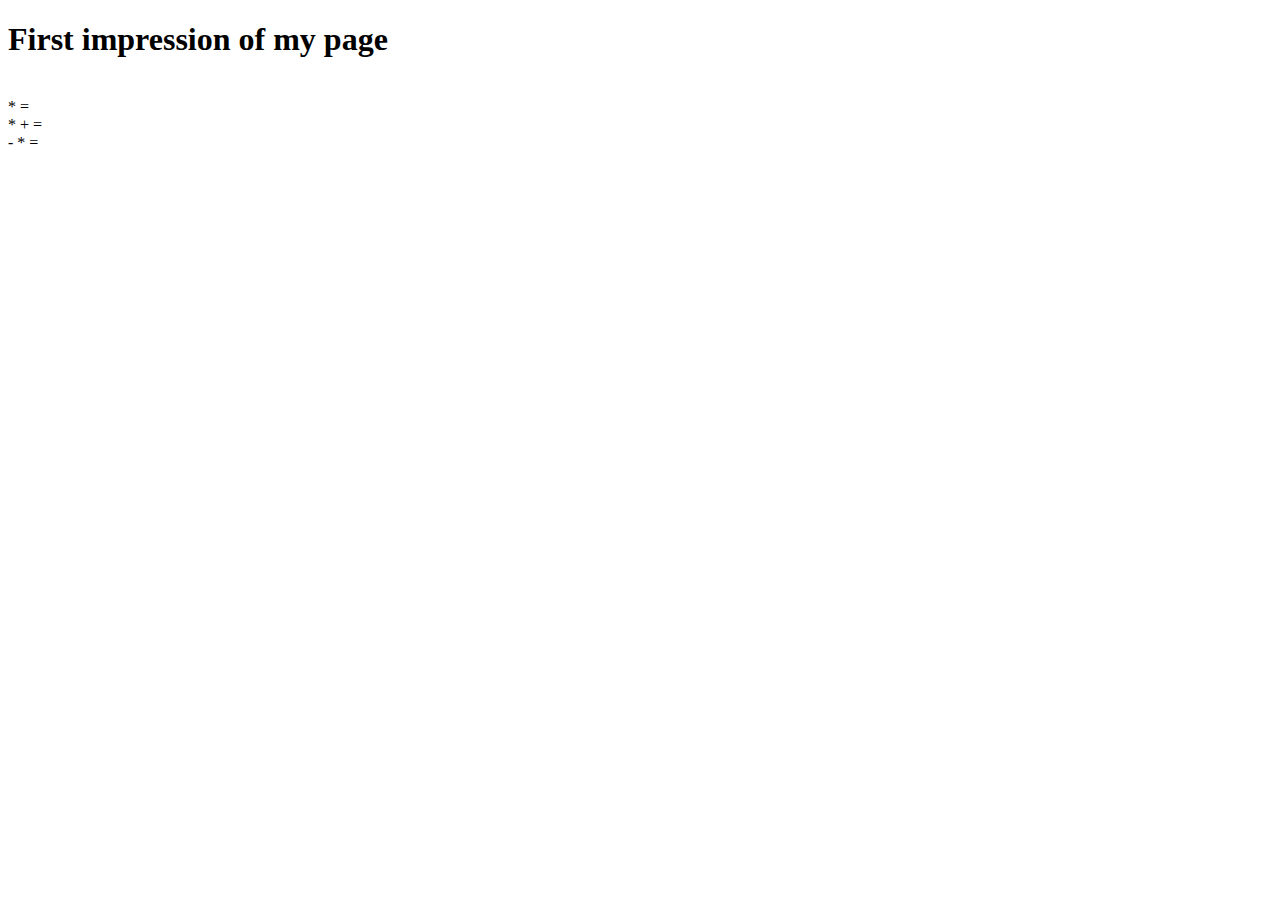
<file: src/main/resources/templates/index.html>
<!DOCTYPE html>
<html lang="en" xmlns:th="http://www.thymeleaf.org">
<head>
    <meta charset="UTF-8">
    <title>My weclome page</title>
</head>
<body>
    <h1>First impression of my page</h1>
        <span th:text="${veriable}"></span>
        <br>
        <span th:text="${two}"></span>
        *
        <span th:text="${two}"></span>
        =
        <span th:text="${two} + ${two}"></span>
        <br>
        <span th:text="${two}"></span>
        *
        <span th:text="${two}"></span>
        +
        <span th:text="${two}"></span>
        =
        <span th:text="${two} * ${two} + ${two}"></span>
        <br>
        <span th:text="${two}"></span>
        -
        <span th:text="${two}"></span>
        *
        <span th:text="${two}"></span>
        =
        <span th:text="${two} - ${two} * ${two}"></span>

</body>
</html>
</file>
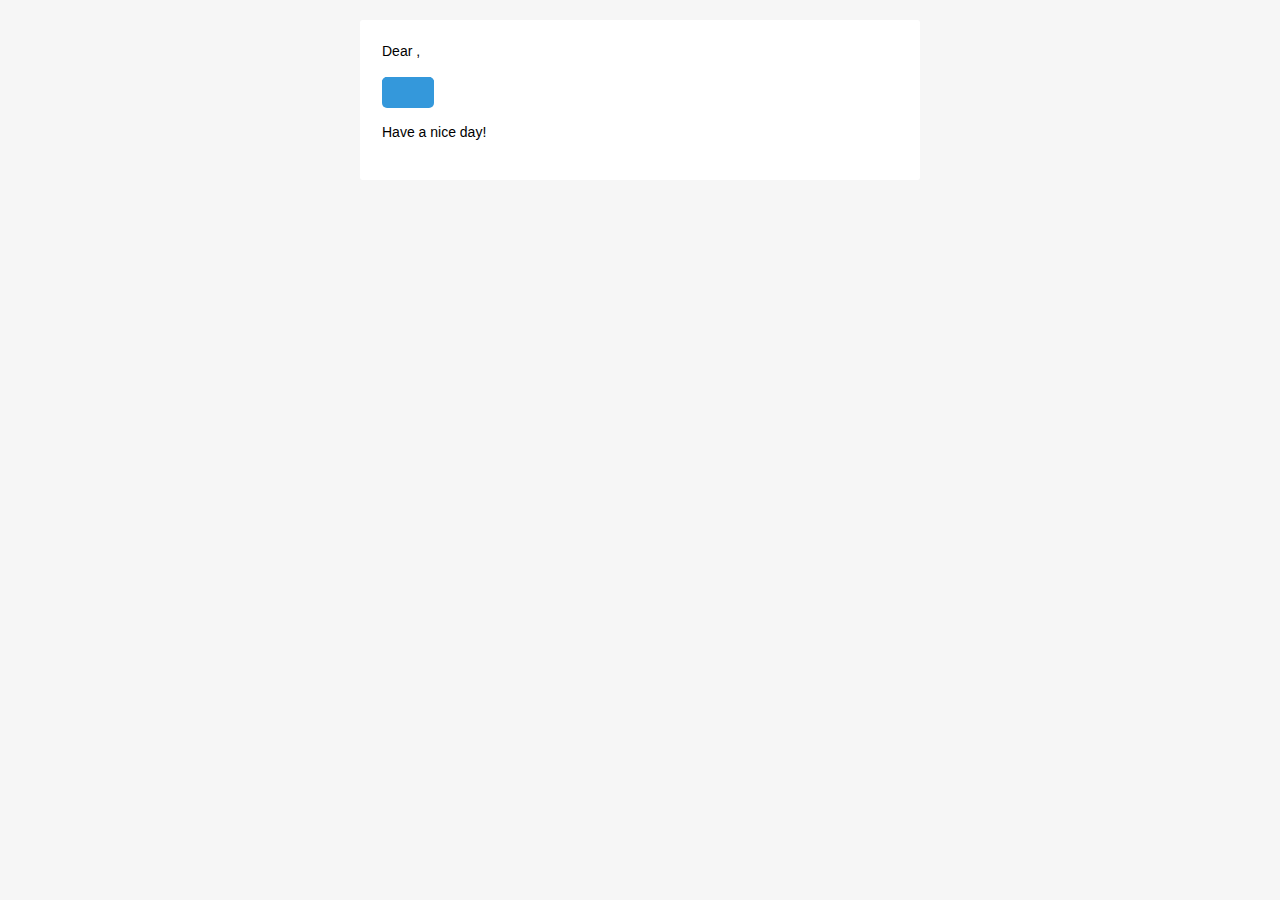
<file: src/main/resources/templates/mail/crated-available-task-email.html>
<!doctype html>
<html xmlns="http://www.w3.org/1999/xhtml" xmlns:th="http://www.thymeleaf.org">
<head>
    <meta name="viewport" content="width=device-width">
    <meta http-equiv="Content-Type" content="text/html; charset=UTF-8">
    <title>Trello Card</title>
    <style>

        @media only screen and (max-width: 620px) {
            table[class=body] h1 {
                font-size: 28px !important;
                margin-bottom: 10px !important;
            }
            table[class=body] p,
            table[class=body] ul,
            table[class=body] ol,
            table[class=body] td,
            table[class=body] span,
            table[class=body] a {
                font-size: 16px !important;
            }
            table[class=body] .wrapper,
            table[class=body] .article {
                padding: 10px !important;
            }
            table[class=body] .content {
                padding: 0 !important;
            }
            table[class=body] .container {
                padding: 0 !important;
                width: 100% !important;
            }
            table[class=body] .main {
                border-left-width: 0 !important;
                border-radius: 0 !important;
                border-right-width: 0 !important;
            }
            table[class=body] .btn table {
                width: 100% !important;
            }
            table[class=body] .btn a {
                width: 100% !important;
            }
            table[class=body] .img-responsive {
                height: auto !important;
                max-width: 100% !important;
                width: auto !important;
            }
        }

        @media all {
            .ExternalClass {
                width: 100%;
            }
            .ExternalClass,
            .ExternalClass p,
            .ExternalClass span,
            .ExternalClass font,
            .ExternalClass td,
            .ExternalClass div {
                line-height: 100%;
            }
            .apple-link a {
                color: inherit !important;
                font-family: inherit !important;
                font-size: inherit !important;
                font-weight: inherit !important;
                line-height: inherit !important;
                text-decoration: none !important;
            }
            .btn-primary table td:hover {
                background-color: #34495e !important;
            }
            .btn-primary a:hover {
                background-color: #34495e !important;
                border-color: #34495e !important;
            }
        }
    </style>
</head>
<body class="" style="background-color: #f6f6f6; font-family: sans-serif; -webkit-font-smoothing: antialiased; font-size: 14px; line-height: 1.4; margin: 0; padding: 0; -ms-text-size-adjust: 100%; -webkit-text-size-adjust: 100%;">
<table border="0" cellpadding="0" cellspacing="0" class="body" style="border-collapse: separate; mso-table-lspace: 0pt; mso-table-rspace: 0pt; width: 100%; background-color: #f6f6f6;">
    <tr>
        <td style="font-family: sans-serif; font-size: 14px; vertical-align: top;"> </td>
        <td class="container" style="font-family: sans-serif; font-size: 14px; vertical-align: top; display: block; Margin: 0 auto; max-width: 580px; padding: 10px; width: 580px;">
            <div class="content" style="box-sizing: border-box; display: block; Margin: 0 auto; max-width: 580px; padding: 10px;">

                <!-- START CENTERED WHITE CONTAINER -->
                <span class="preheader" style="color: transparent; display: none; height: 0; max-height: 0; max-width: 0; opacity: 0; overflow: hidden; mso-hide: all; visibility: hidden; width: 0;">PREVIEW_MESSAGE</span>
                <table class="main" style="border-collapse: separate; mso-table-lspace: 0pt; mso-table-rspace: 0pt; width: 100%; background: #ffffff; border-radius: 3px;">

                    <!-- START MAIN CONTENT AREA -->
                    <tr>
                        <td class="wrapper" style="font-family: sans-serif; font-size: 14px; vertical-align: top; box-sizing: border-box; padding: 20px;">
                            <table border="0" cellpadding="0" cellspacing="0" style="border-collapse: separate; mso-table-lspace: 0pt; mso-table-rspace: 0pt; width: 100%;">
                                <tr>
                                    <td style="font-family: sans-serif; font-size: 14px; vertical-align: top;">
                                        <p style="font-family: sans-serif; font-size: 14px; font-weight: normal; margin: 0; Margin-bottom: 15px;">
                                            Dear <span th:text="${admin_config.getAdminName()}"></span>,</p>
                                        <p style="font-family: sans-serif; font-size: 14px; font-weight: normal; margin: 0; Margin-bottom: 15px;" th:text="${message}"></p>
                                        <table border="0" cellpadding="0" cellspacing="0" class="btn btn-primary" style="border-collapse: separate; mso-table-lspace: 0pt; mso-table-rspace: 0pt; width: 100%; box-sizing: border-box;">
                                            <tbody>
                                            <tr>
                                                <td align="left" style="font-family: sans-serif; font-size: 14px; vertical-align: top; padding-bottom: 15px;">
                                                    <table th:if="${show_button}" border="0" cellpadding="0" cellspacing="0" style="border-collapse: separate; mso-table-lspace: 0pt; mso-table-rspace: 0pt; width: auto;">
                                                        <tbody>
                                                        <tr>
                                                            <td style="font-family: sans-serif; font-size: 14px; vertical-align: top; background-color: #3498db; border-radius: 5px; text-align: center;">
                                                                <a th:href="${tasks_url}" th:text="${button}" target="_blank" style="display: inline-block; color: #ffffff; background-color: #3498db; border: solid 1px #3498db; border-radius: 5px; box-sizing: border-box; cursor: pointer; text-decoration: none; font-size: 14px; font-weight: bold; margin: 0; padding: 12px 25px; text-transform: capitalize; border-color: #3498db;"></a> </td>
                                                        </tr>
                                                        </tbody>
                                                    </table>
                                                </td>
                                            </tr>
                                            </tbody>
                                        </table>
                                        <p style="font-family: sans-serif; font-size: 14px; font-weight: normal; margin: 0; Margin-bottom: 15px;">Have a nice day!</p>
                                    </td>
                                </tr>
                            </table>
                        </td>
                    </tr>

                    <!-- END MAIN CONTENT AREA -->
                </table>

                <!-- START FOOTER -->
                <div class="footer" style="clear: both; Margin-top: 10px; text-align: center; width: 100%;">
                    <table border="0" cellpadding="0" cellspacing="0" style="border-collapse: separate; mso-table-lspace: 0pt; mso-table-rspace: 0pt; width: 100%;">
                        <tr>
                            <td class="content-block" style="font-family: sans-serif; vertical-align: top; padding-bottom: 10px; padding-top: 10px; font-size: 12px; color: #999999; text-align: center;">
                                <span th:text="${company_name}" class="apple-link" style="color: #999999; font-size: 12px; text-align: center;"></span><br/>
                                <span th:text="${company_goal}" class="apple-link" style="color: #999999; font-size: 12px; text-align: center;"></span><br/>
                                <span th:text="${company_email}" class="apple-link" style="color: #999999; font-size: 12px; text-align: center;"></span><br/>
                                <span th:text="${company_phone}" class="apple-link" style="color: #999999; font-size: 12px; text-align: center;"></span><br/>
                            </td>
                        </tr>
                    </table>
                </div>
                <!-- END FOOTER -->

                <!-- END CENTERED WHITE CONTAINER -->
            </div>
        </td>
        <td style="font-family: sans-serif; font-size: 14px; vertical-align: top;"> </td>
    </tr>
</table>
</body>
</html>
</file>
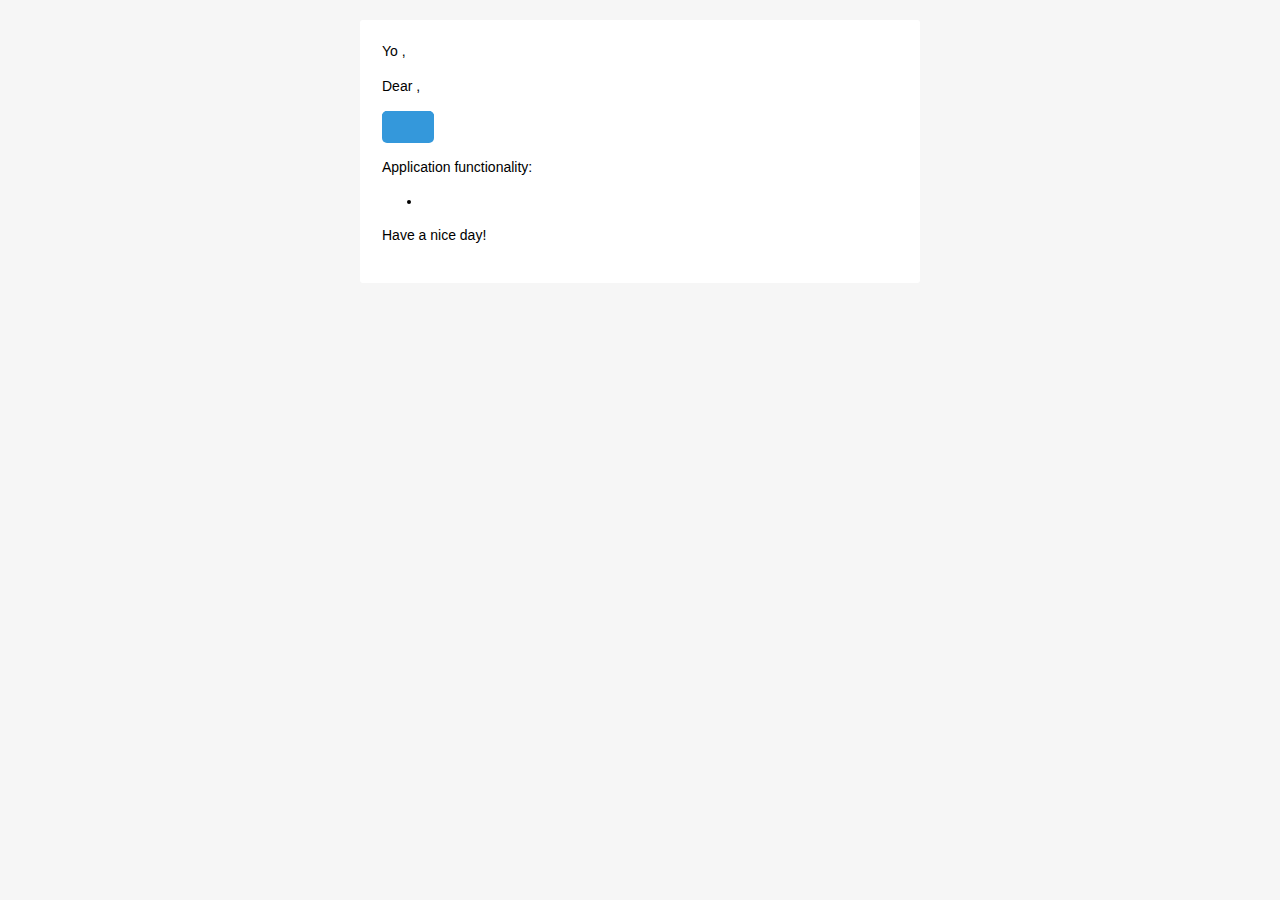
<file: src/main/resources/templates/mail/created-trello-card-mail.html>
<!doctype html>
<html xmlns="http://www.w3.org/1999/xhtml" xmlns:th="http://www.thymeleaf.org">
<head>
    <meta name="viewport" content="width=device-width">
    <meta http-equiv="Content-Type" content="text/html; charset=UTF-8">
    <title>Trello Card</title>
    <style>

        @media only screen and (max-width: 620px) {
            table[class=body] h1 {
                font-size: 28px !important;
                margin-bottom: 10px !important;
            }
            table[class=body] p,
            table[class=body] ul,
            table[class=body] ol,
            table[class=body] td,
            table[class=body] span,
            table[class=body] a {
                font-size: 16px !important;
            }
            table[class=body] .wrapper,
            table[class=body] .article {
                padding: 10px !important;
            }
            table[class=body] .content {
                padding: 0 !important;
            }
            table[class=body] .container {
                padding: 0 !important;
                width: 100% !important;
            }
            table[class=body] .main {
                border-left-width: 0 !important;
                border-radius: 0 !important;
                border-right-width: 0 !important;
            }
            table[class=body] .btn table {
                width: 100% !important;
            }
            table[class=body] .btn a {
                width: 100% !important;
            }
            table[class=body] .img-responsive {
                height: auto !important;
                max-width: 100% !important;
                width: auto !important;
            }
        }

        @media all {
            .ExternalClass {
                width: 100%;
            }
            .ExternalClass,
            .ExternalClass p,
            .ExternalClass span,
            .ExternalClass font,
            .ExternalClass td,
            .ExternalClass div {
                line-height: 100%;
            }
            .apple-link a {
                color: inherit !important;
                font-family: inherit !important;
                font-size: inherit !important;
                font-weight: inherit !important;
                line-height: inherit !important;
                text-decoration: none !important;
            }
            .btn-primary table td:hover {
                background-color: #34495e !important;
            }
            .btn-primary a:hover {
                background-color: #34495e !important;
                border-color: #34495e !important;
            }
        }
    </style>
</head>
<body class="" style="background-color: #f6f6f6; font-family: sans-serif; -webkit-font-smoothing: antialiased; font-size: 14px; line-height: 1.4; margin: 0; padding: 0; -ms-text-size-adjust: 100%; -webkit-text-size-adjust: 100%;">
<table border="0" cellpadding="0" cellspacing="0" class="body" style="border-collapse: separate; mso-table-lspace: 0pt; mso-table-rspace: 0pt; width: 100%; background-color: #f6f6f6;">
    <tr>
        <td style="font-family: sans-serif; font-size: 14px; vertical-align: top;"> </td>
        <td class="container" style="font-family: sans-serif; font-size: 14px; vertical-align: top; display: block; Margin: 0 auto; max-width: 580px; padding: 10px; width: 580px;">
            <div class="content" style="box-sizing: border-box; display: block; Margin: 0 auto; max-width: 580px; padding: 10px;">

                <!-- START CENTERED WHITE CONTAINER -->
                <span class="preheader" style="color: transparent; display: none; height: 0; max-height: 0; max-width: 0; opacity: 0; overflow: hidden; mso-hide: all; visibility: hidden; width: 0;">PREVIEW_MESSAGE</span>
                <table class="main" style="border-collapse: separate; mso-table-lspace: 0pt; mso-table-rspace: 0pt; width: 100%; background: #ffffff; border-radius: 3px;">

                    <!-- START MAIN CONTENT AREA -->
                    <tr>
                        <td class="wrapper" style="font-family: sans-serif; font-size: 14px; vertical-align: top; box-sizing: border-box; padding: 20px;">
                            <table border="0" cellpadding="0" cellspacing="0" style="border-collapse: separate; mso-table-lspace: 0pt; mso-table-rspace: 0pt; width: 100%;">
                                <tr>
                                    <td style="font-family: sans-serif; font-size: 14px; vertical-align: top;">
                                        <p th:if="${is_friend}" style="font-family: sans-serif; font-size: 14px; font-weight: normal; margin: 0; Margin-bottom: 15px;">
                                            Yo <span th:text="${admin_config.getAdminName()}"></span>,</p>
                                        <p th:unless="${is_friend}" style="font-family: sans-serif; font-size: 14px; font-weight: normal; margin: 0; Margin-bottom: 15px;">
                                            Dear <span th:text="${admin_config.getAdminName()}"></span>,</p>
                                        <p style="font-family: sans-serif; font-size: 14px; font-weight: normal; margin: 0; Margin-bottom: 15px;" th:text="${message}"></p>
                                        <table border="0" cellpadding="0" cellspacing="0" class="btn btn-primary" style="border-collapse: separate; mso-table-lspace: 0pt; mso-table-rspace: 0pt; width: 100%; box-sizing: border-box;">
                                            <tbody>
                                            <tr>
                                                <td align="left" style="font-family: sans-serif; font-size: 14px; vertical-align: top; padding-bottom: 15px;">
                                                    <table th:if="${show_button}" border="0" cellpadding="0" cellspacing="0" style="border-collapse: separate; mso-table-lspace: 0pt; mso-table-rspace: 0pt; width: auto;">
                                                        <tbody>
                                                        <tr>
                                                            <td style="font-family: sans-serif; font-size: 14px; vertical-align: top; background-color: #3498db; border-radius: 5px; text-align: center;">
                                                                <a th:href="${tasks_url}" th:text="${button}" target="_blank" style="display: inline-block; color: #ffffff; background-color: #3498db; border: solid 1px #3498db; border-radius: 5px; box-sizing: border-box; cursor: pointer; text-decoration: none; font-size: 14px; font-weight: bold; margin: 0; padding: 12px 25px; text-transform: capitalize; border-color: #3498db;"></a> </td>
                                                        </tr>
                                                        </tbody>
                                                    </table>
                                                </td>
                                            </tr>
                                            </tbody>
                                        </table>
                                        <p style="font-family: sans-serif; font-size: 14px; font-weight: normal; margin: 0; Margin-bottom: 15px;">
                                            Application functionality:
                                        </p>
                                        <ul th:each="function : ${application_functionality}">
                                            <li th:text="${function}"></li>
                                        </ul>
                                        <p style="font-family: sans-serif; font-size: 14px; font-weight: normal; margin: 0; Margin-bottom: 15px;">Have a nice day!</p>
                                    </td>
                                </tr>
                            </table>
                        </td>
                    </tr>

                    <!-- END MAIN CONTENT AREA -->
                </table>

                <!-- START FOOTER -->
                <div class="footer" style="clear: both; Margin-top: 10px; text-align: center; width: 100%;">
                    <table border="0" cellpadding="0" cellspacing="0" style="border-collapse: separate; mso-table-lspace: 0pt; mso-table-rspace: 0pt; width: 100%;">
                        <tr>
                            <td class="content-block" style="font-family: sans-serif; vertical-align: top; padding-bottom: 10px; padding-top: 10px; font-size: 12px; color: #999999; text-align: center;">
                                <span th:text="${company_name}" class="apple-link" style="color: #999999; font-size: 12px; text-align: center;"></span><br/>
                                <span th:text="${company_goal}" class="apple-link" style="color: #999999; font-size: 12px; text-align: center;"></span><br/>
                                <span th:text="${company_email}" class="apple-link" style="color: #999999; font-size: 12px; text-align: center;"></span><br/>
                                <span th:text="${company_phone}" class="apple-link" style="color: #999999; font-size: 12px; text-align: center;"></span><br/>
                            </td>
                        </tr>
                    </table>
                </div>
                <!-- END FOOTER -->

                <!-- END CENTERED WHITE CONTAINER -->
            </div>
        </td>
        <td style="font-family: sans-serif; font-size: 14px; vertical-align: top;"> </td>
    </tr>
</table>
</body>
</html>
</file>
